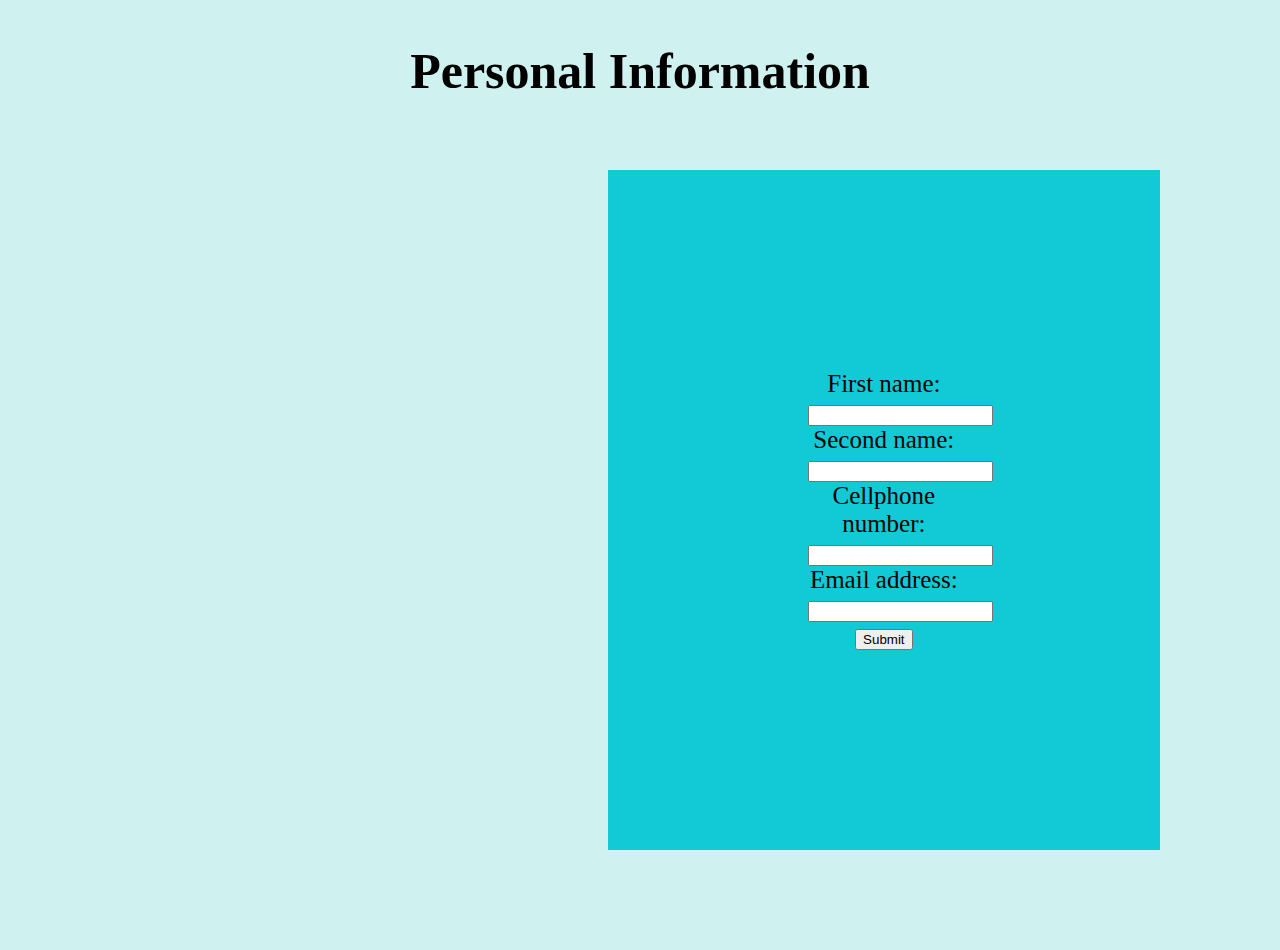
<file: form.html>
<!DOCTYPE html>
<html lang="en">
<head>
    <meta charset="UTF-8">
    <meta name="viewport" content="width=device-width, initial-scale=1.0">
    <meta http-equiv="X-UA-Compatible" content="ie=edge">
    <title>Document</title>
    <link type="text/css" rel="stylesheet" href="style.css">
</head>
<body>
    <h2>Personal Information</h2>
    <form action="form.html">
         <label for="fname">First name:</label></br>
          <input type="text" id="fname" name="fname" value=""><br> 
          <label for="lname">Second name:</label></br>
          <input type="text" id="lname" name="lname" value=""><br>
          <label for="fname">Cellphone number:</label></br>
          <input type="number" id="phone" name="phone" value=""><br>
          <label for-"fname">Email address:</label></br>
          <input type="text" id="email" name="email" value=""><br>
          <input type="submit" form="Nameform" value="Submit"><br>
         
        </form>
         
    
</body>
</html>
</file>
<file: style.css>
h1{
 color: #7ebdb4;
 text-align: center; 
 font-size: 80px;     
}
p{
    text-align: center;
    padding-bottom: 100px;
    font-size: 20px;
    color: #0fabbc ;
}
body{
    background-color: #cff1ef;
}
#image{
    height: 250px;
}
.grid{
    display: grid;
    grid-template-columns: auto auto auto;
    grid-gap: 50px 250px;   
}
form{
background-color: #12cad6;
width: 12%; 
text-align: center;
align-items: center;
align-content: center;
 margin-bottom: 100px; 
margin-left: 600px;
margin-top: 70px;
padding: 200px;
font-size: 25px;

}
h2{
   font-size: 50px;
   text-align: center;
}
</file>
